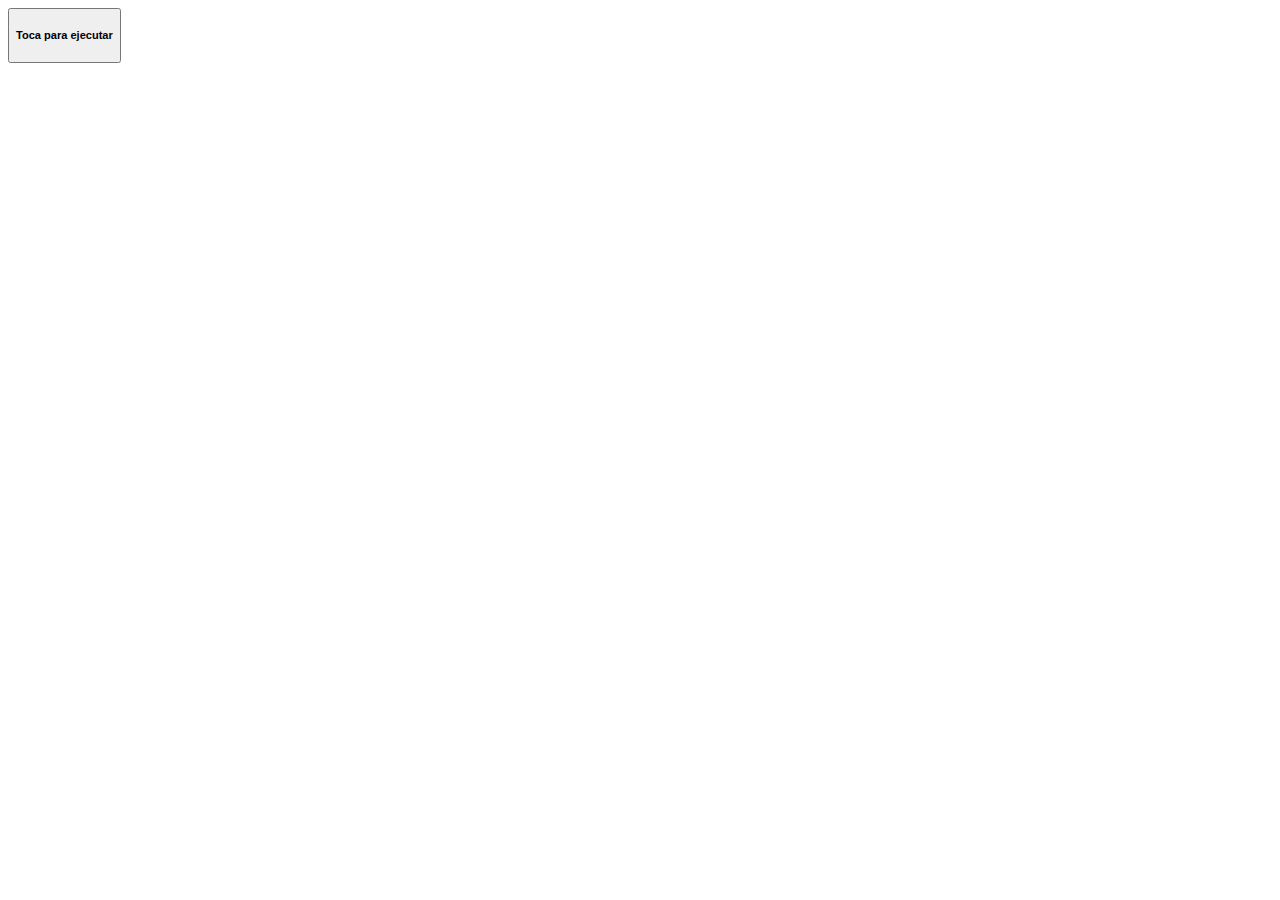
<file: Ej10/index.html>
<!DOCTYPE html>
<html lang="en">
<head>
    <meta charset="UTF-8">
    <meta name="viewport" content="width=device-width, initial-scale=1.0">
    <title>Document</title>
    <script src="code.js"></script>
</head>
<body>
    <button onclick="eje()"><h5>Toca para ejecutar</h5></button>
</body>
</html>
</file>
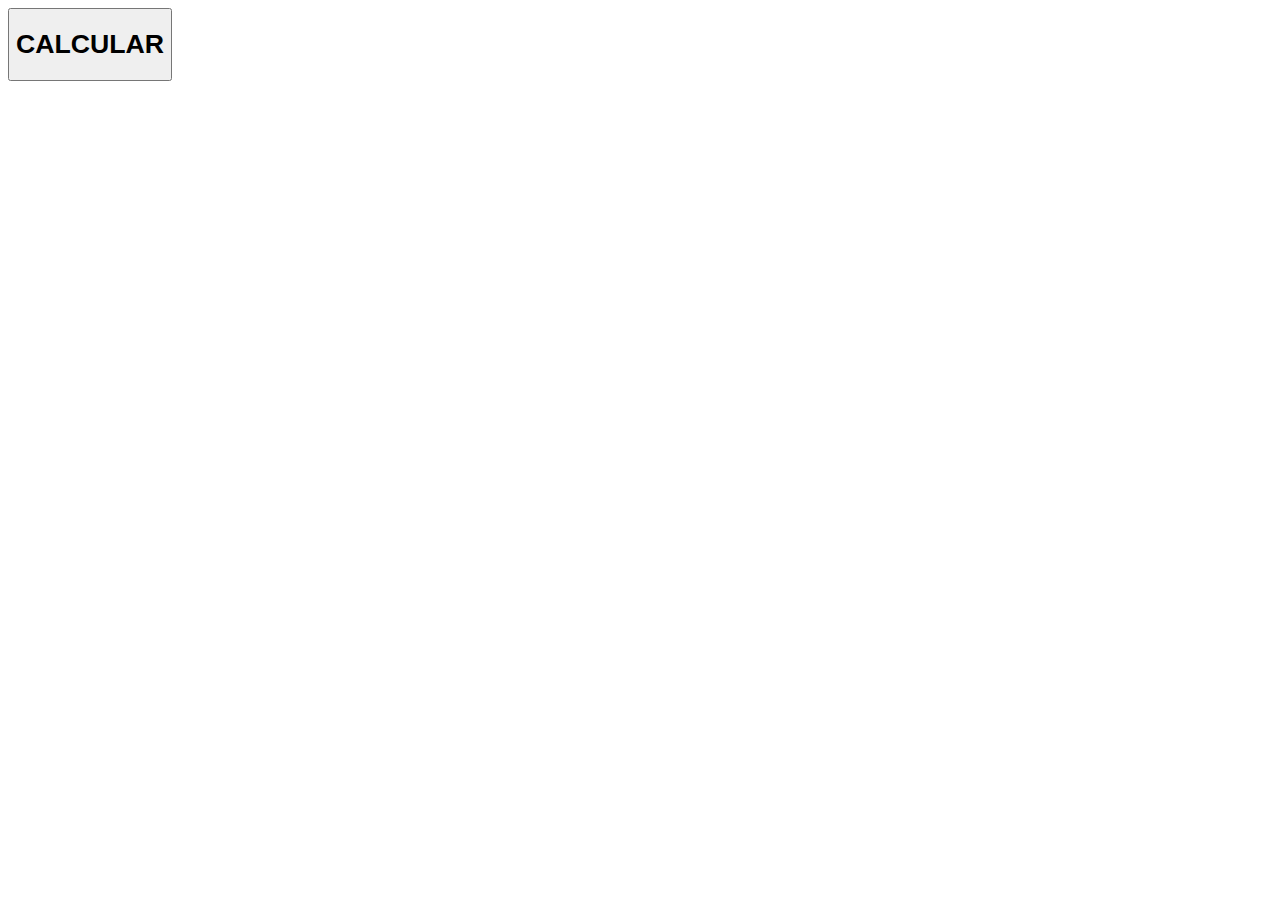
<file: EjCalculadora/index.html>
<!DOCTYPE html>
<html lang="en">
<head>
    <meta charset="UTF-8">
    <meta name="viewport" content="width=device-width, initial-scale=1.0">
    <title>Document</title>
    <script src="funciones.js"></script>
</head>
<body>
    <button onclick="principal()"><h1>CALCULAR</h1></button>
</body>
</html>
</file>
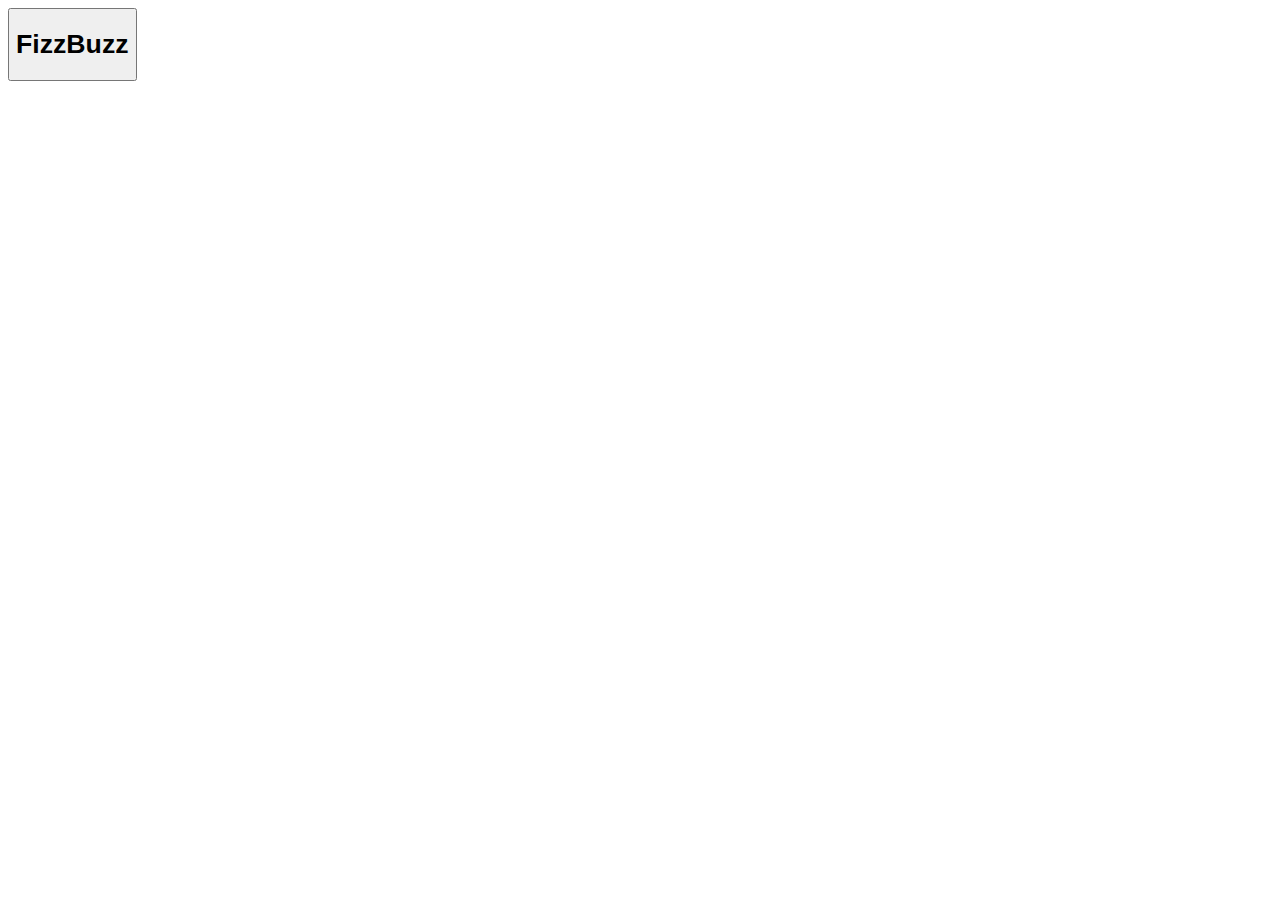
<file: EjFizzBuzz/index.html>
<!DOCTYPE html>
<html lang="en">
<head>
    <meta charset="UTF-8">
    <meta name="viewport" content="width=device-width, initial-scale=1.0">
    <title>Document</title>
    <script src="fizzbuzz.js"></script>
</head>
<body>
    <button onclick="fizzBuzz()"><h1>FizzBuzz</h1></button>
</body>
</html>
</file>
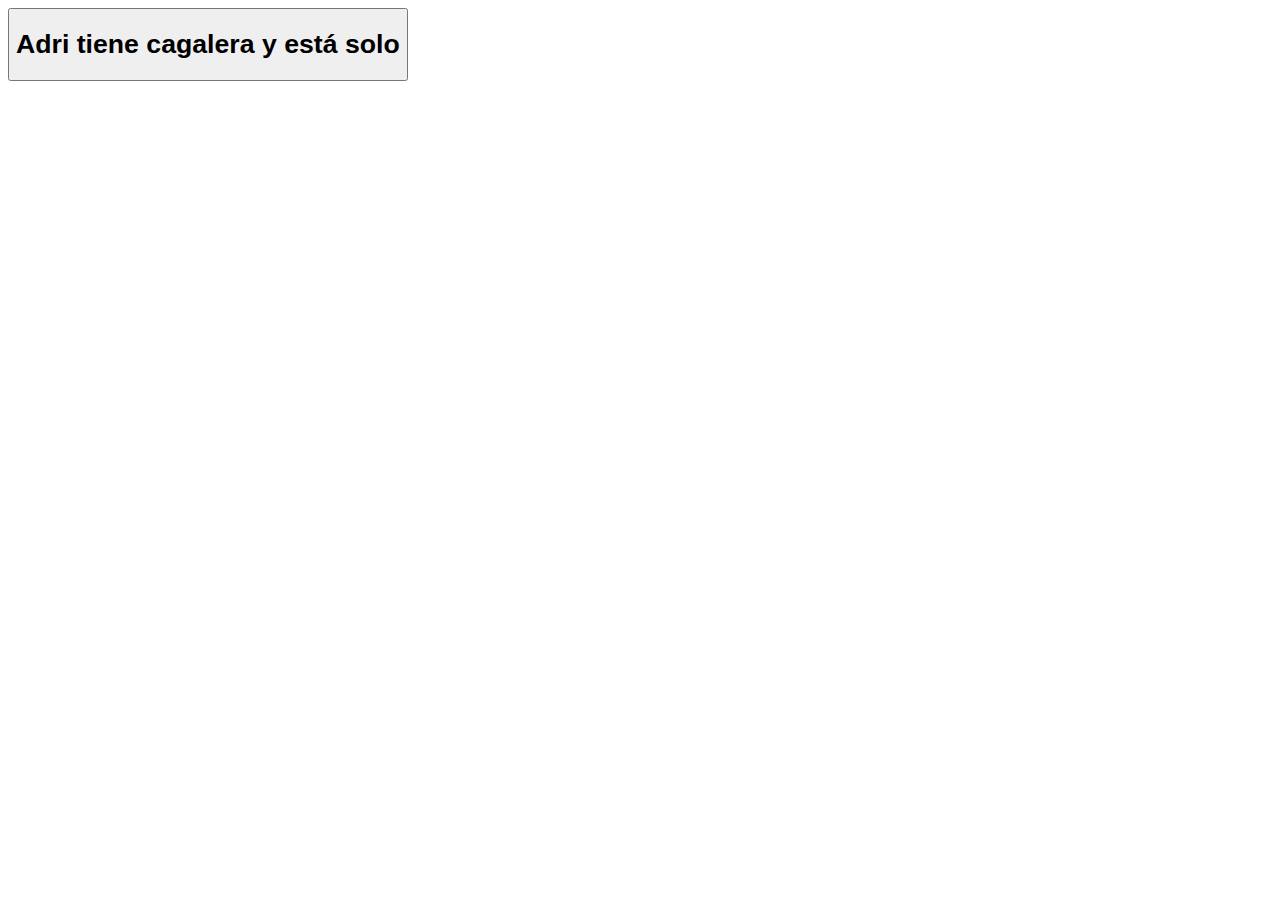
<file: PrimerEjemplo/index.html>
<!DOCTYPE html>
<html lang="en">
<head>
    <meta charset="UTF-8">
    <meta name="viewport" content="width=device-width, initial-scale=1.0">
    <title>Document</title>
    <script src="code.js"></script>

</head>
<body>
    <button onclick="una();" onmouseover="dos();"><h1>Adri tiene cagalera y está solo</h1></button>
</body>
</html>
</file>
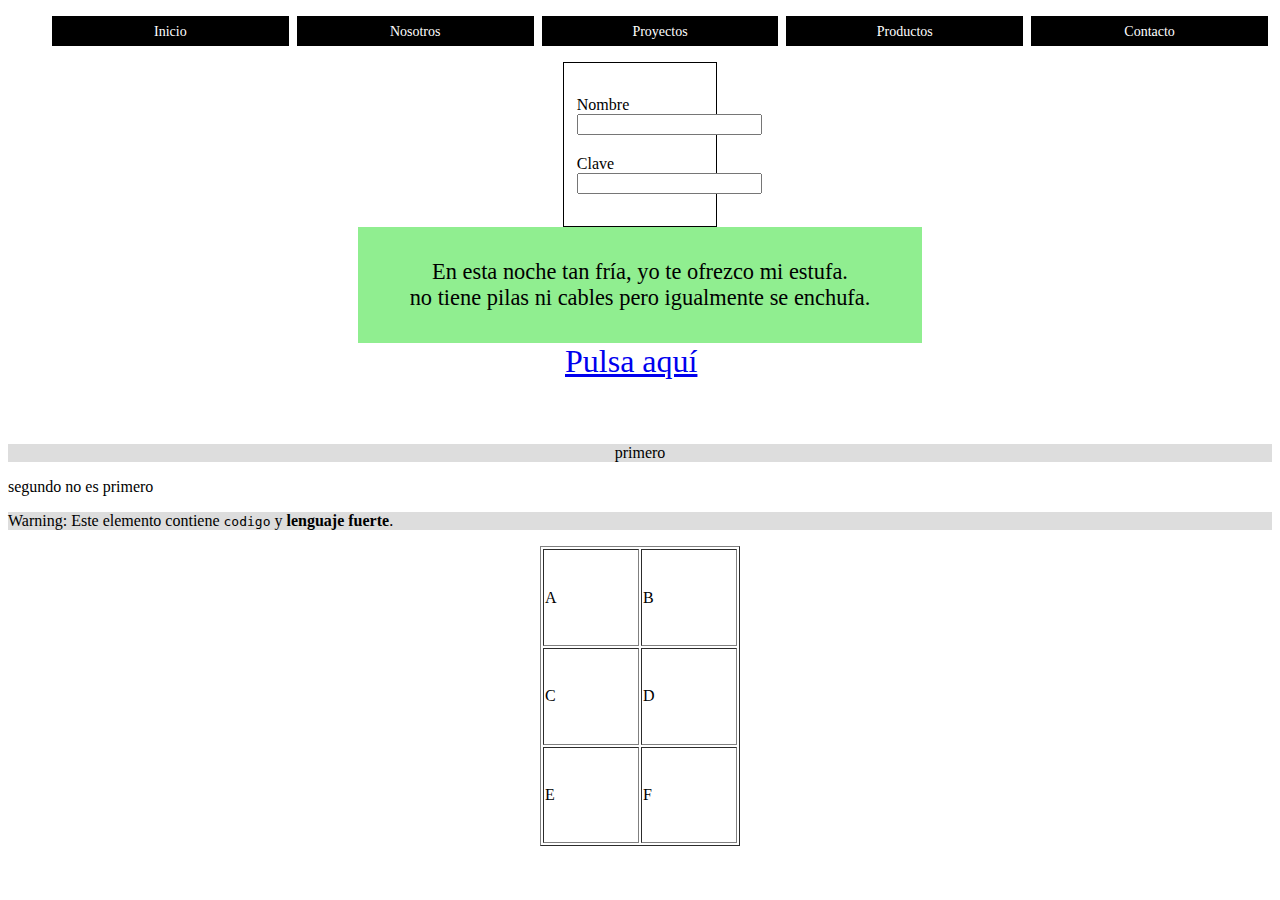
<file: Pruebas DOM/dom-test.html>
<!DOCTYPE html>
<html lang="es">
  <head>
    <meta charset="UTF-8" />
    <meta name="viewport" content="width=device-width, initial-scale=1.0" />
    <link rel="stylesheet" href="dom-test.css" />
    <script src="prueba.js"></script>
    <title>Pruebas DOM</title>
  </head>
  <body>
    <nav>
      <ul>
        <li><a href="#" class="Emenu"> Inicio </a></li>
        <li><a href="#" class="Emenu"> Nosotros </a></li>
        <li><a href="#" class="Emenu"> Proyectos </a></li>
        <li><a href="#" class="Emenu"> Productos </a></li>
        <li><a href="#" class="Emenu"> Contacto </a></li>
      </ul>
    </nav>
    <form action="">
      <span
        >Nombre <input type="text" name="especial" onmouseout="cambia()"
      /></span>
      <span>Clave <input type="password" name="bola" /></span>
    </form>
    <div id="pepe">
      <p name="trozo" id="texto">
        En esta noche tan fría, yo te ofrezco mi estufa.<br />
        no tiene pilas ni cables pero igualmente se enchufa.
      </p>
      <a href="#" id="yo"> Pulsa aquí </a>
    </div>

    <div id="bombom">
      <p align="center">primero</p>
      <p>segundo no es primero</p>
      <p>
        Warning: Este elemento contiene <code>codigo</code> y
        <strong>lenguaje fuerte</strong>.
      </p>
      <p>Yo no debo salir</p>
    </div>

    <table width="200px" height="300px" border="1px" align="center">
      <tr>
        <td>A</td>
        <td>B</td>
      </tr>
      <tr>
        <td>C</td>
        <td>D</td>
      </tr>
      <tr>
        <td>E</td>
        <td>F</td>
      </tr>
    </table>
  </body>
</html>
</file>
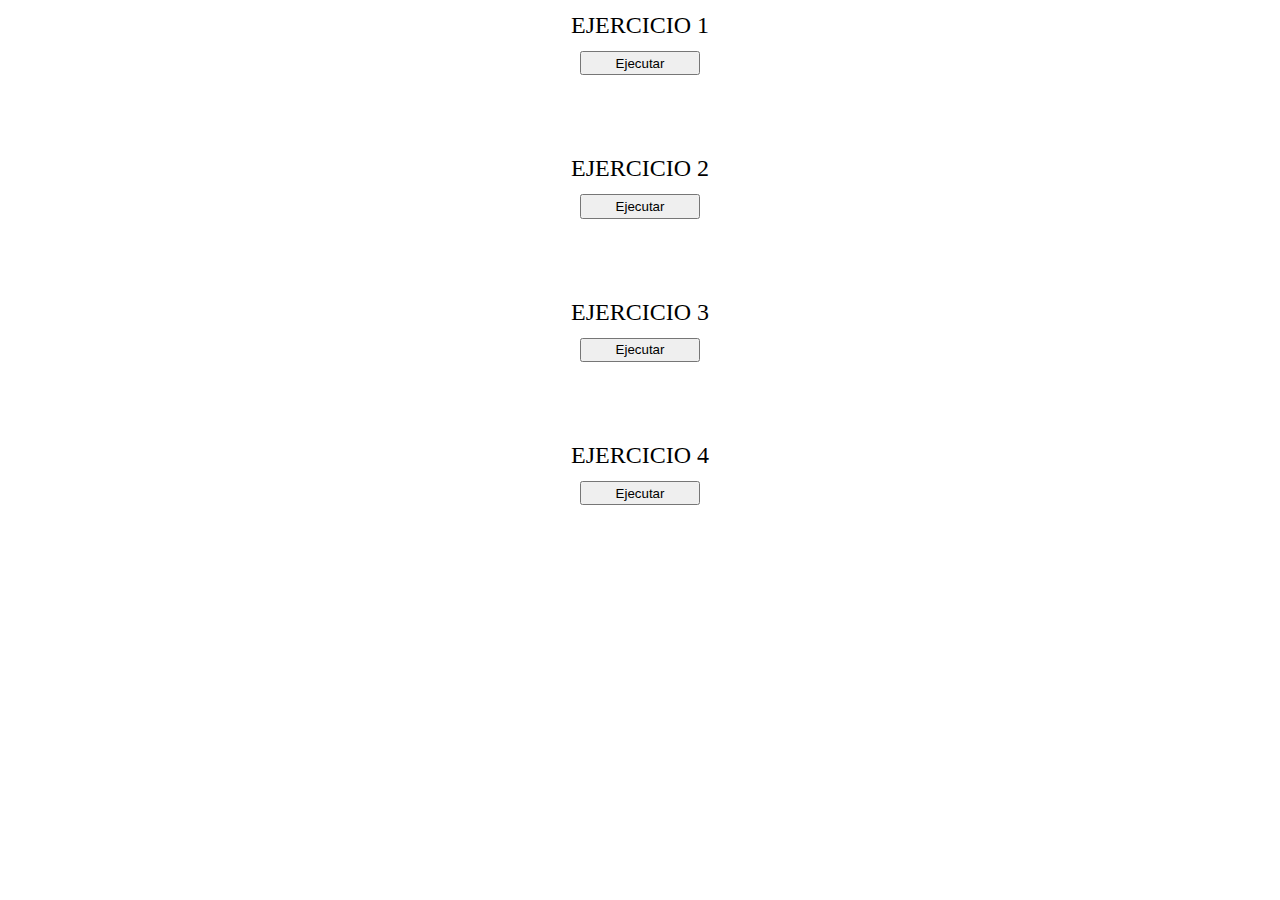
<file: T1P1/T1P1.html>
<!DOCTYPE html>
<html>
    <head>
        <title>DAW Entorno Cliente: Programación básica T1P1</title>
        <meta charset="utf-8">
        <link rel="stylesheet" type="text/css" href="estilos/estilos.css">
        <!-- PUEDES enlazar tantos archivos JS como necesites -->
        <script src="jscode/ejercicio1.js"></script>
        <script src="jscode/ejercicio2.js"></script>
        <script src="jscode/ejercicio3.js"></script>
        <script src="jscode/ejercicio4.js"></script>
    </head>
    <body>
        <!-- NO PUEDES MODIFICAR NADA DE LO QUE HAY A CONTINUACION -->
        <article>
            <h2>EJERCICIO 1</h2>
            <input type="button" value="Ejecutar" onclick="ejercicio1()">
        </article>
        
        <article>
            <h2>EJERCICIO 2</h2>
            <input type="button" value="Ejecutar" onclick="ejercicio2()">
        </article>

        <article>
            <h2>EJERCICIO 3</h2>
            <input type="button" value="Ejecutar" onclick="ejercicio3()">
        </article>

        <article>
            <h2>EJERCICIO 4</h2>
            <input type="button" value="Ejecutar" onclick="ejercicio4()">
        </article>    
    </body>
</html>
</file>
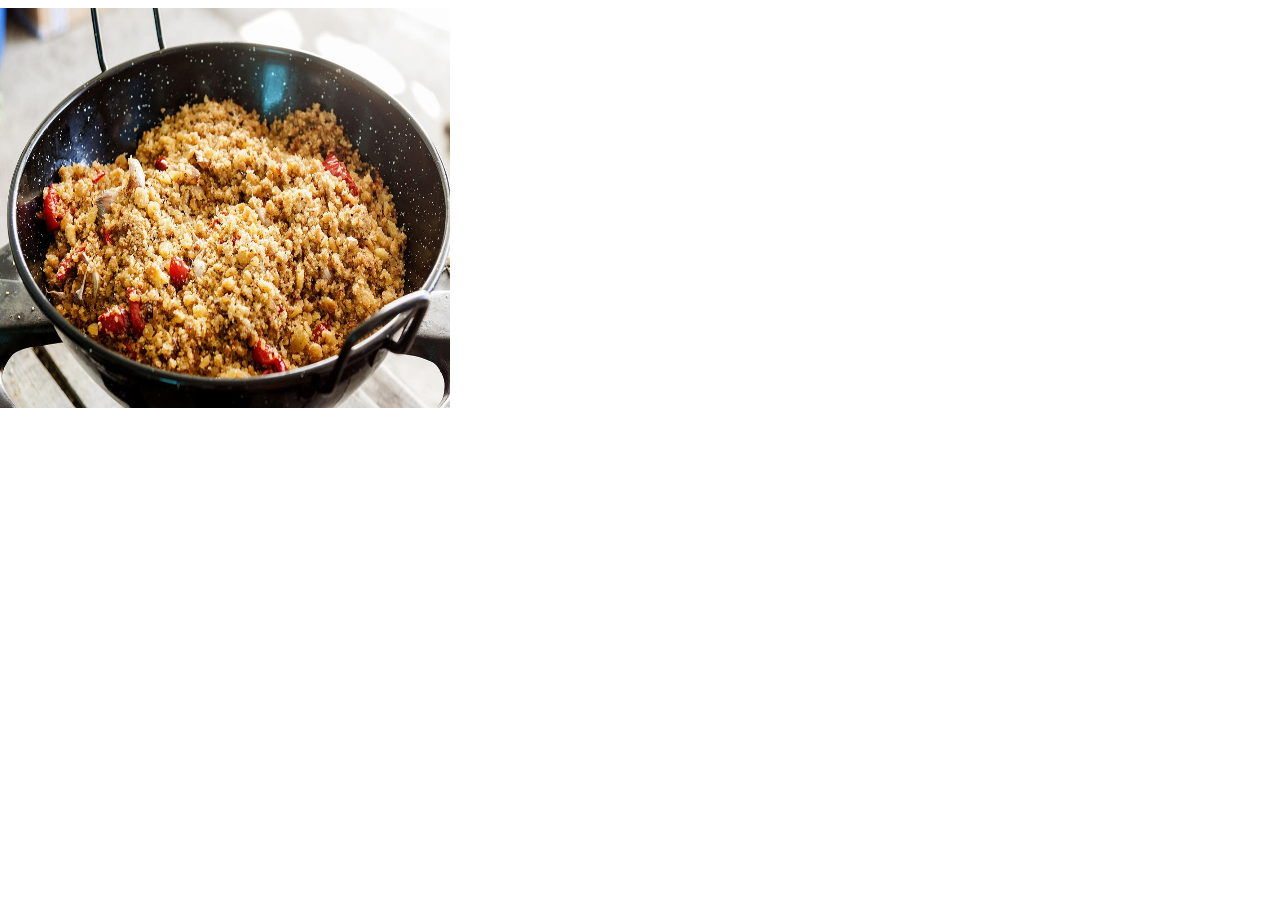
<file: EjDOM/Ej12/ej12.html>
<!DOCTYPE html>
<html lang="en">
<head>
    <meta charset="UTF-8">
    <meta name="viewport" content="width=device-width, initial-scale=1.0">
    <title>Document</title>
    <script src="ej12.js"></script>
    <style>
        img{
            position: absolute;
            width: 450px;
            height: 400px;
            left: 0;
            
        }
        button{
            
            top: 50%;
            display: flex;
            flex-direction: row;
            justify-content: space-around;
            
        }
    </style>
</head>
<body>
    <div>
        <img src="migas.jpg" alt="">
    </div>
    <button type="button">Izquierda</button>
    <button type="button">Derecha</button>
</body>
</html>
</file>
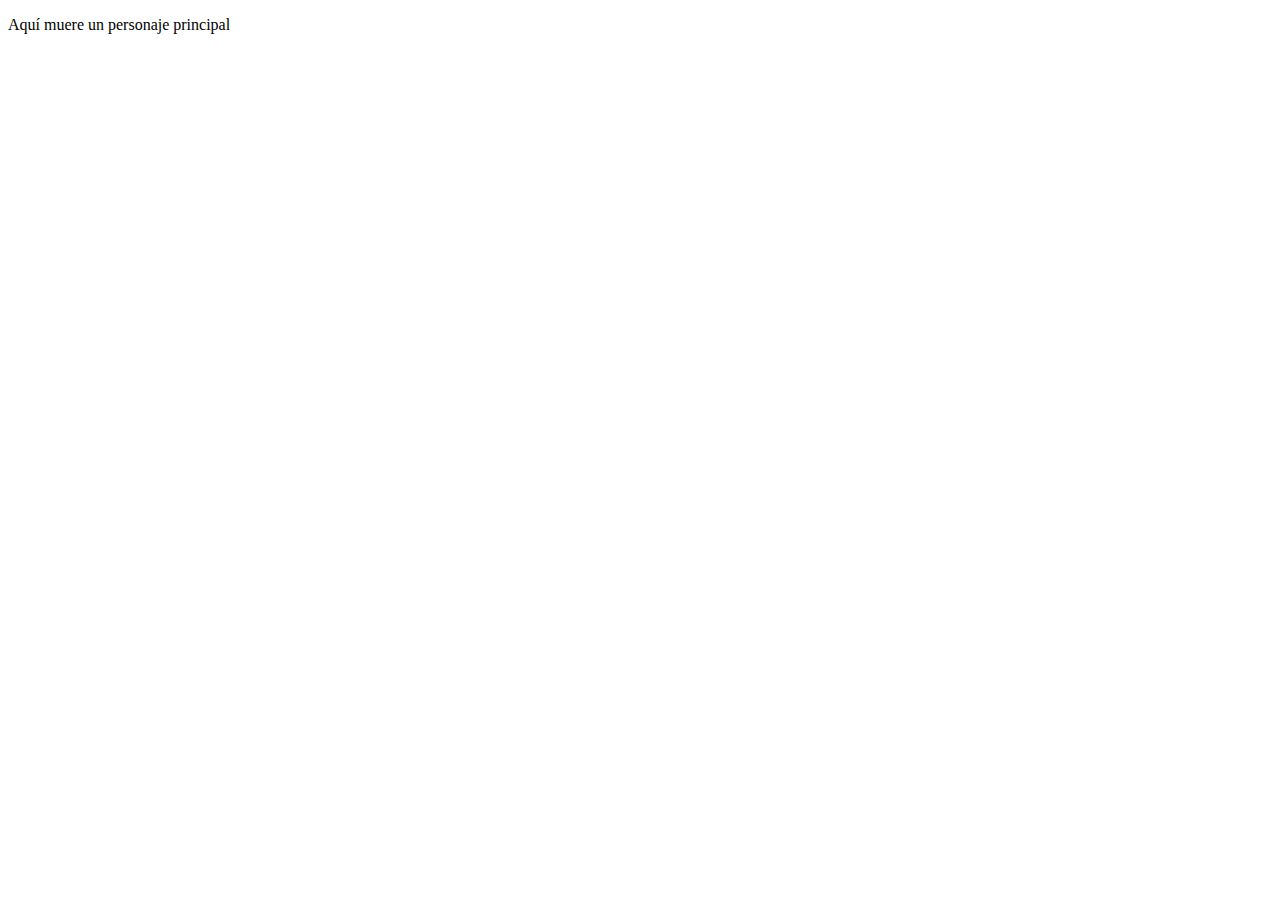
<file: EjDOM/Ej13/Ej13.html>
<!DOCTYPE html>
<html lang="en">
<head>
    <meta charset="UTF-8">
    <meta name="viewport" content="width=device-width, initial-scale=1.0">
    <title>Document</title>
    <script src="Ej13.js"></script>
</head>
<body>
    <p>Aquí muere un personaje principal</p>
</body>
</html>
</file>
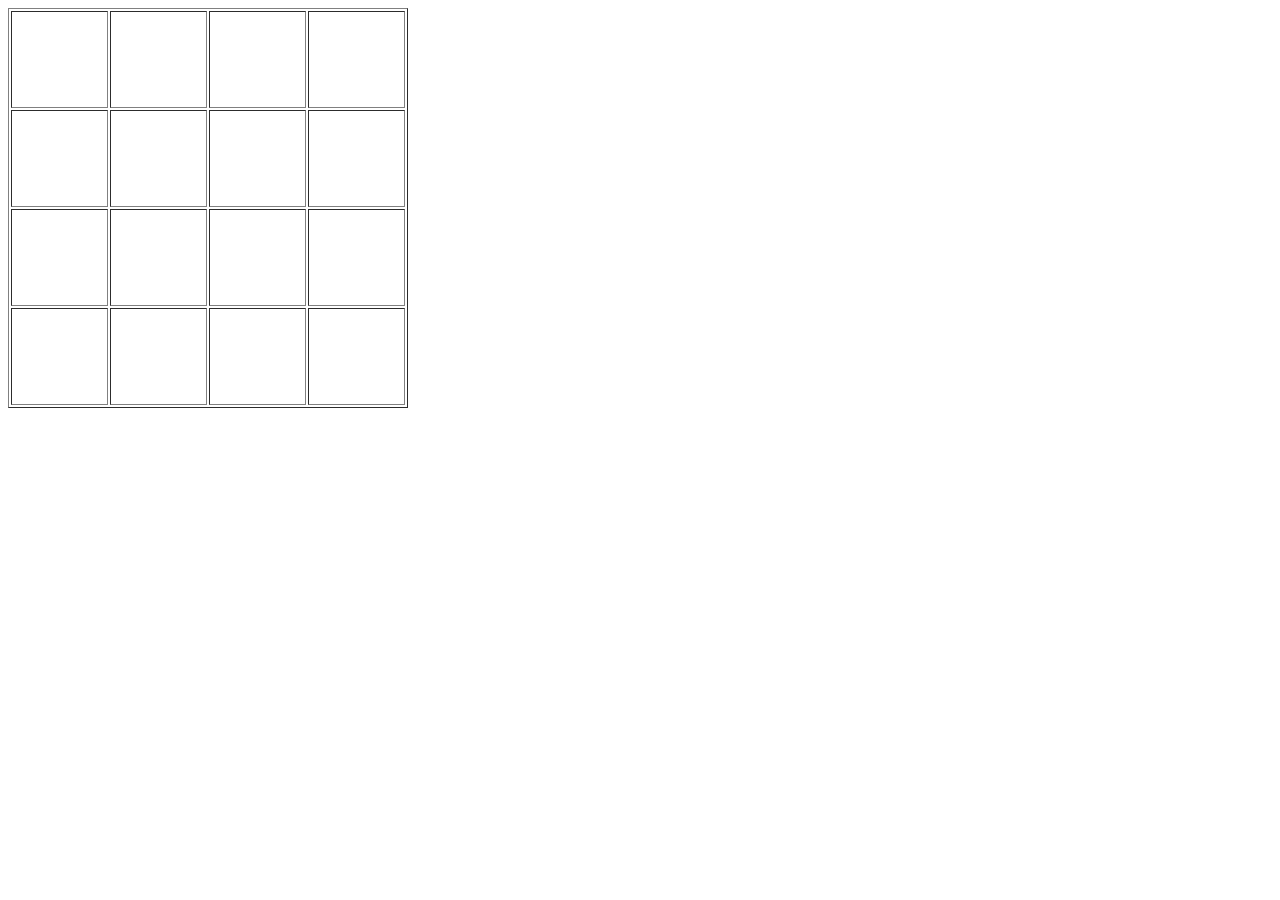
<file: EjDOM/Ej7/ej7.html>
<!DOCTYPE html>
<html lang="en">
<head>
    <meta charset="UTF-8">
    <meta name="viewport" content="width=device-width, initial-scale=1.0">
    <title>Document</title>
    <script src="ej7.js"></script>
</head>
<body>
    <table width="400px" height="400px" border="1px solid black">
        <tbody>
            <tr>
                <td></td>
                <td></td>
                <td></td>
                <td></td>
            </tr>
            <tr>
                <td></td>
                <td></td>
                <td></td>
                <td></td>
            </tr>
            <tr>
                <td></td>
                <td></td>
                <td></td>
                <td></td>
            </tr>
            <tr>
                <td></td>
                <td></td>
                <td></td>
                <td></td>
            </tr>
        </tbody>
    </table>
</body>
</html>
</file>
<file: Pruebas DOM/dom-test.css>
ul{
    display: flex;
    justify-content: space-between;
}

nav a{
    text-decoration:none;
    color:inherit;
    font-size:14px;
} 
nav li{
    display:inline-block;
    width:20%;
    padding:5px 10px;
    background-color:#000;
    border:1px solid #000;
    text-align:center;
    color:#fff;
    margin: 0 .25em;
}
nav li:hover{
    background-color:#fff;
    color:#000;
}

form{
    margin: 0 auto;
    width: 10%;
    border: 1px solid black;
    padding: 1%;
}

form span{
    display: block;
    margin: 1.25em 0;;
}

#pepe p{
    background-color: lightgreen;
    width: 500px;
    margin: 0 auto;
    padding: 2rem;
    font-size: 1.4em;
    text-align: center;
}

#pepe a{
    display: block;
    width: 150px;
    margin: 0 auto;
    font-size: 2em;
    margin-bottom: 2em;;
}


#bombom p:nth-child(2n+1){
    background-color: #DDD;
}
#bombom p:nth-child(4){
    display: none;
}
</file>
<file: T1P1/estilos/estilos.css>
/* NO PUEDES MODIFICAR NINGUNA PROPIEDAD DE ESTE ARCHIVO */
h2{
	margin: .5em auto;
	width: 800px;
	text-align: center;
	font-family: Verdana;
	font-weight: normal;
}

div{
	width: 150px;
	height: 150px;
	margin-top: 1em;
	background-color: #EEE;
	border: 1px solid #444;
	font-size: 5em;
	display: flex;
	justify-content: center;
	align-items: center;
	font-family: 'Courier New',monospace;
}

input[type='button']{
	display: block;
	width: 120px;
	padding: .2em;
	margin: .5em auto;
}
section{
	display: flex;
	justify-content: center;
}

article{
	margin-bottom: 5em;
}
p{
	width: 60%;
	margin: 0 auto;
	border: 2px solid #444;
	padding: .5em;
	font-size: 1.35em;
}
</file>
